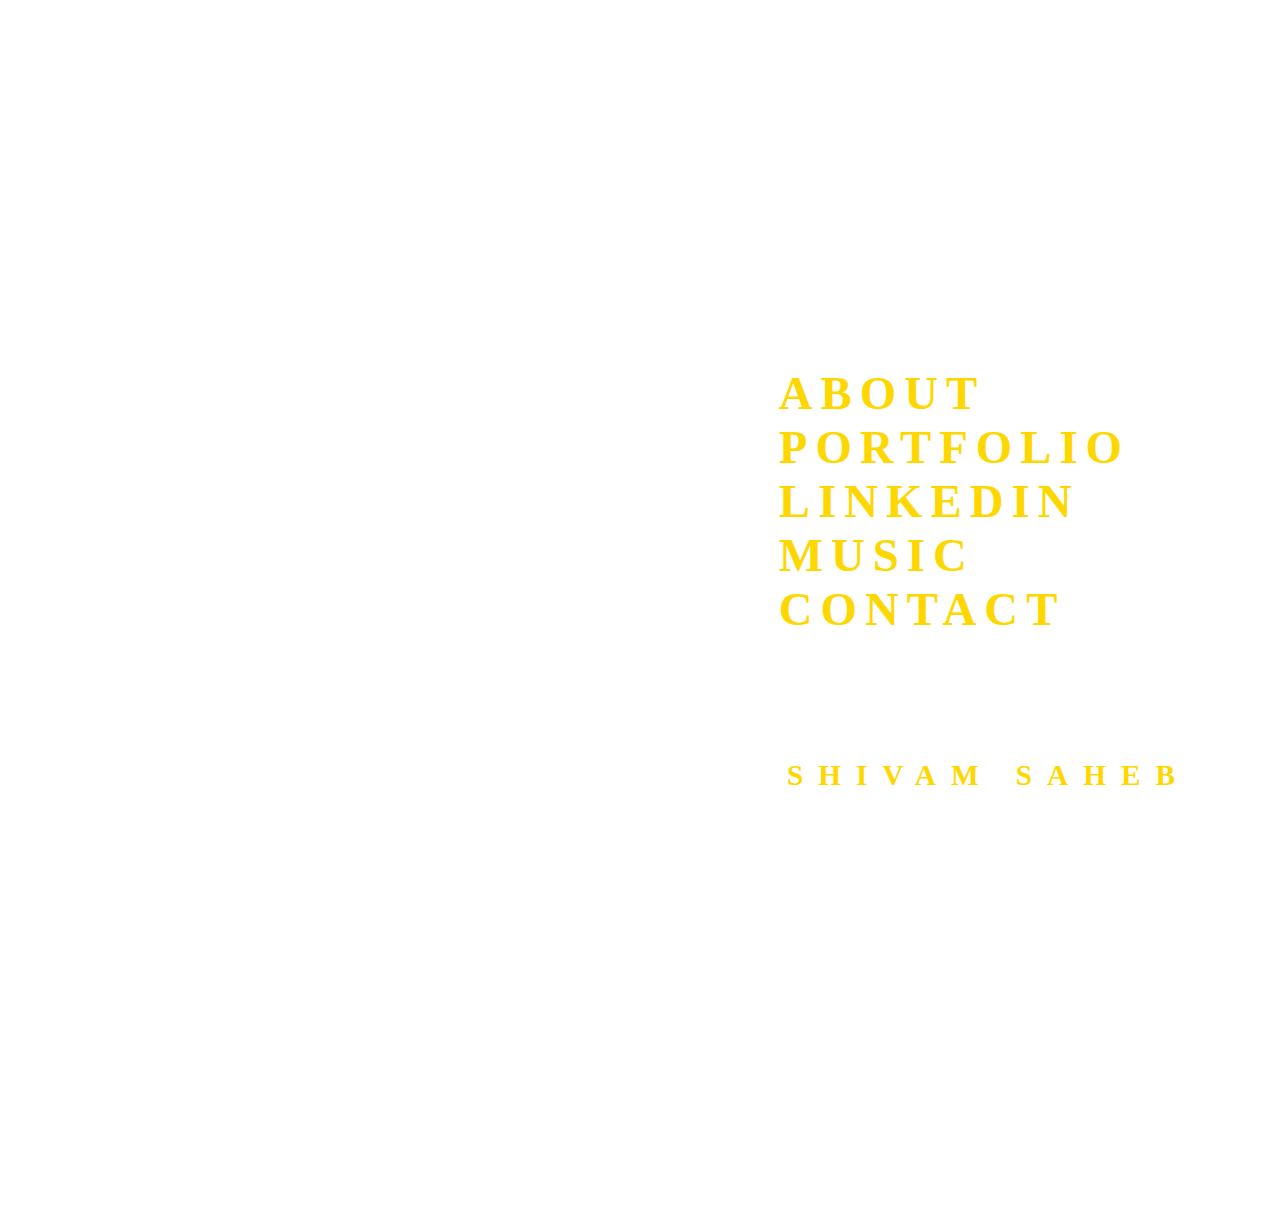
<file: html/index.html>
<html>

<audio id="myaudio" src="../Extras/PER.mp3" autoplay>
    <p>If you are reading this, it is because your browser does not support the audio element. </p>
    <embed src="../PER.mp3" width="180" height="90" hidden="true" />
</audio>

<script>
    var audio = document.getElementById("myaudio");
    audio.volume = 0.4;
</script>

<head>
    <title> Shivam </title>
    <meta name="viewport" content="width=device-width">
    <link rel="shortcut icon" type="image/ico" href="../Extras/favicon.ico">
    <link rel="stylesheet" href="../css/index.css">
</head>

<section id="Site">
    <h3>
        <a href="../html/">SHIVAM SAHEB </a>
    </h3>
</section>

<body>
    <header>
        <section id="Elements">
            <h3>
                <div>
                    <a href="../html/about"> About</a>
                </div>
                <div>
                    <a href="../pdf/portfolio.pdf"> Portfolio</a>
                </div>
                <div>
                    <a href="https://www.linkedin.com/in/shivamsaheb/" target="_blank"> linkedin</a>
                </div>
                <div>
                    <a href="https://soundcloud.com/shivamsaheb14" target="_blank"> Music</a>
                </div>
                <div>
                    <a href="../html/contactform">Contact</a>
                </div>
            </h3>
        </section>
    </header>
    <script src="../js/index.js"></script>
</body>

</html>
</file>
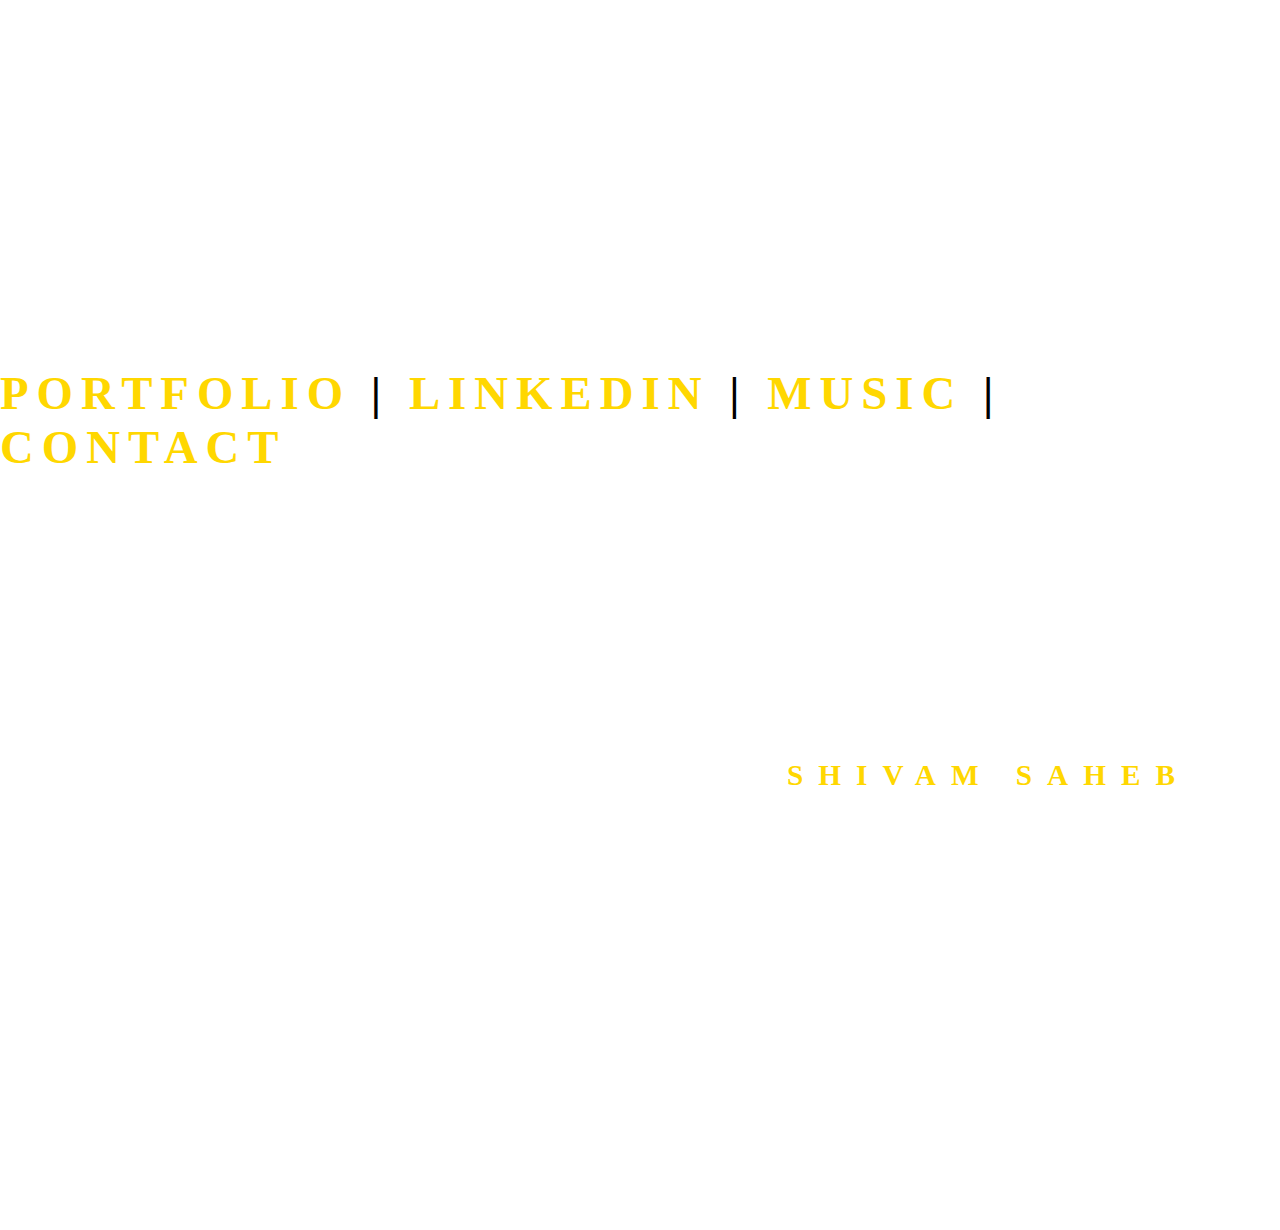
<file: about.html>
<html>

<head>
    <title> Shivam </title>
    <meta name="viewport" content="width=device-width">
    <link rel="shortcut icon" type="image/ico" href="/favicon.ico">
    <link rel="stylesheet" href="./index.css">
</head>

<section id="Site">
    <h3>
        <a href="/">SHIVAM SAHEB </a>
    </h3>
</section>

<body>
    <header>
        <section id="Elements">
            <h3>
                <a href="/portfolio.pdf"> Portfolio</a> |
                <a href="https://www.linkedin.com/in/shivamsaheb/" target="_blank"> linkedin</a> |

                <a href="https://soundcloud.com/shivamsaheb14" target="_blank"> Music</a> |
                <a href="ContactForm">Contact</a>
            </h3>
        </section>
    </header>
</body>


</html>
</file>
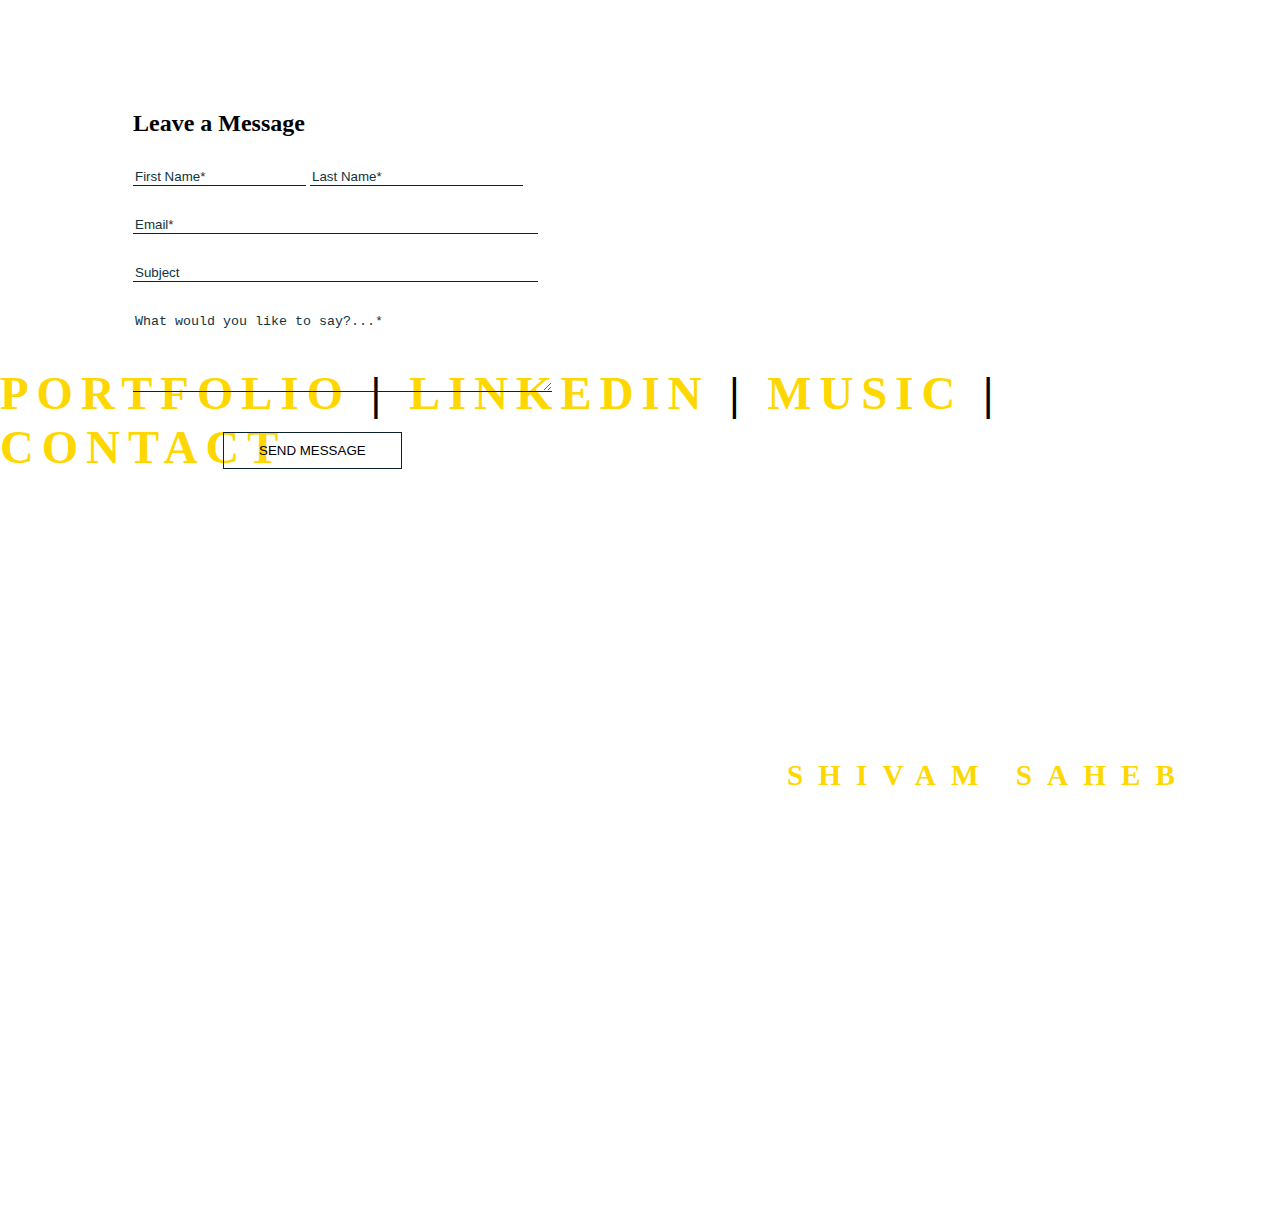
<file: ContactForm.html>
<html>

<head>
    <title> Shivam </title>
    <meta name="viewport" content="width=device-width">
    <link rel="shortcut icon" type="image/ico" href="/favicon.ico">
    <link rel="stylesheet" href="./index.css">
</head>

<section id="Site">
    <h3>
        <a href="/">SHIVAM SAHEB </a>
    </h3>
</section>

<body>
    <header>
        <section id="Elements">
            <h3>
                <a href="/portfolio.pdf"> Portfolio</a> |
                <a href="https://www.linkedin.com/in/shivamsaheb/" target="_blank"> linkedin</a> |

                <a href="https://soundcloud.com/shivamsaheb14" target="_blank"> Music</a> |
                <a href="ContactForm">Contact</a>
            </h3>
        </section>
    </header>

    <div class="ContactContainer">
        <div>
            <h2>Leave a Message</h2>
        </div>
        <div>
            <div>
                <form id="contact-form" class="form" action="https://formspree.io/shivamrsaheb@gmail.com" method="POST">
                    <div class="forminputs">
                        <input type="text" class="form-control" size="19" id="name" name="First Name" placeholder="First Name*" tabindex="1" required>
                        <input type="text" class="form-control" size="24" id="name" name="Last Name" placeholder="Last Name*" tabindex="2" required>
                    </div>
                    <div class="forminputs">
                        <input type="email" class="form-control" size="48" id="email" name="Email" placeholder="Email*" tabindex="3" >
                    </div>
                    <div class="forminputs">
                        <input type="text" class="form-control" size="48" id="subject" name="Subject" placeholder="Subject" tabindex="4" required>
                    </div>
                    <div class="forminputs">
                        <textarea rows="5" cols="50" name="Message" class="form-control" id="message" placeholder="What would you like to say?...*" tabindex="5" ></textarea>
                    </div>
                    <div>
                        <button type="submit" value="Send" class="btn-start-order">Send Message</button>
                    </div>
                </form>
            </div>
        </div>
    </div>

</body>

</html>
</file>
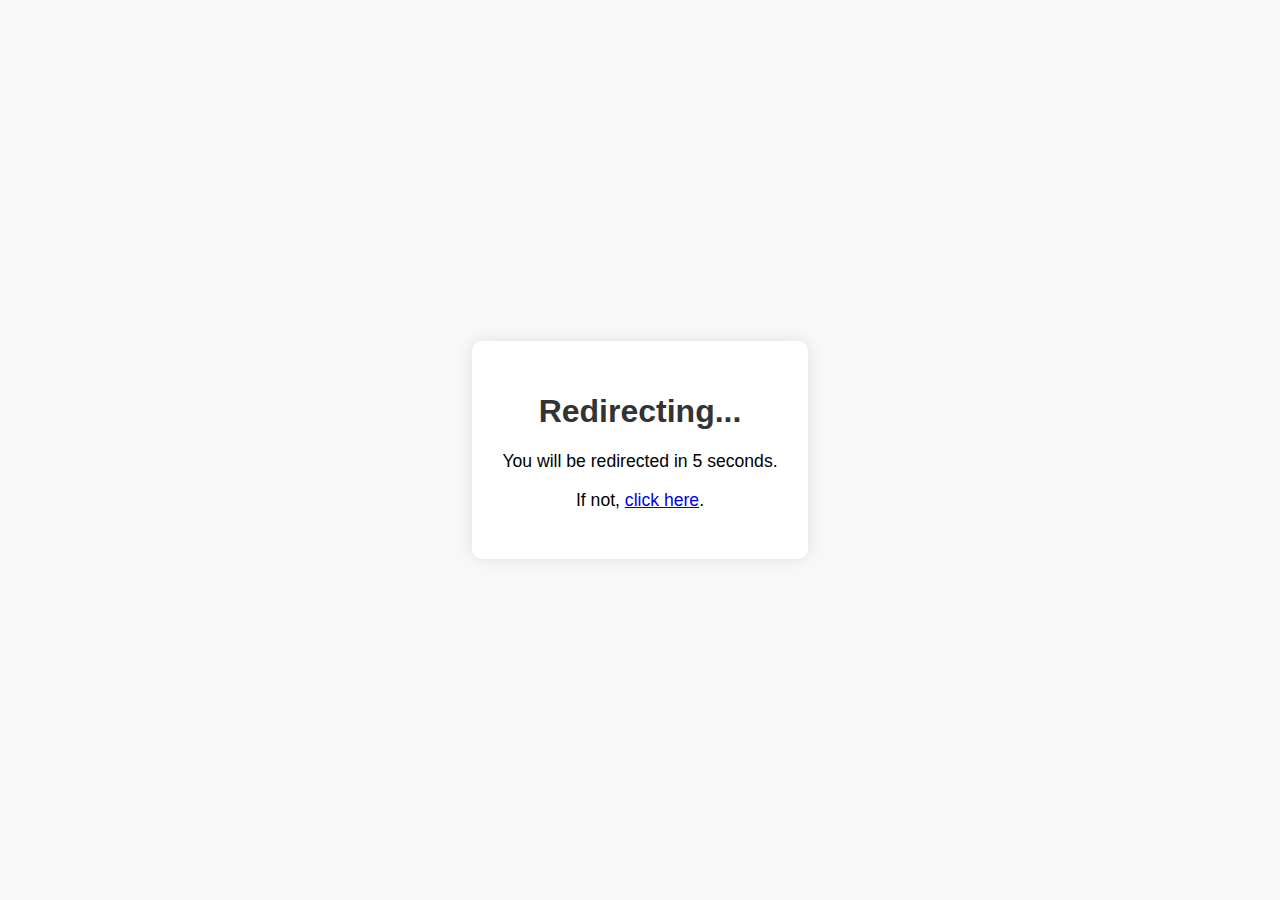
<file: redirect.html>
<!DOCTYPE html>
<html lang="en">
<head>
  <meta charset="UTF-8">
  <meta name="viewport" content="width=device-width, initial-scale=1.0">
  <title>Redirecting...</title>
  <link rel="stylesheet" href="css/redirect.css">
</head>
<body>
  <div class="container">
    <h1>Redirecting...</h1>
    <p>You will be redirected in <span id="countdown">5</span> seconds.</p>
    <p>If not, <a href="html/index.html">click here</a>.</p>
  </div>

  <script src="js/redirect.js"></script>
</body>
</html>
</file>
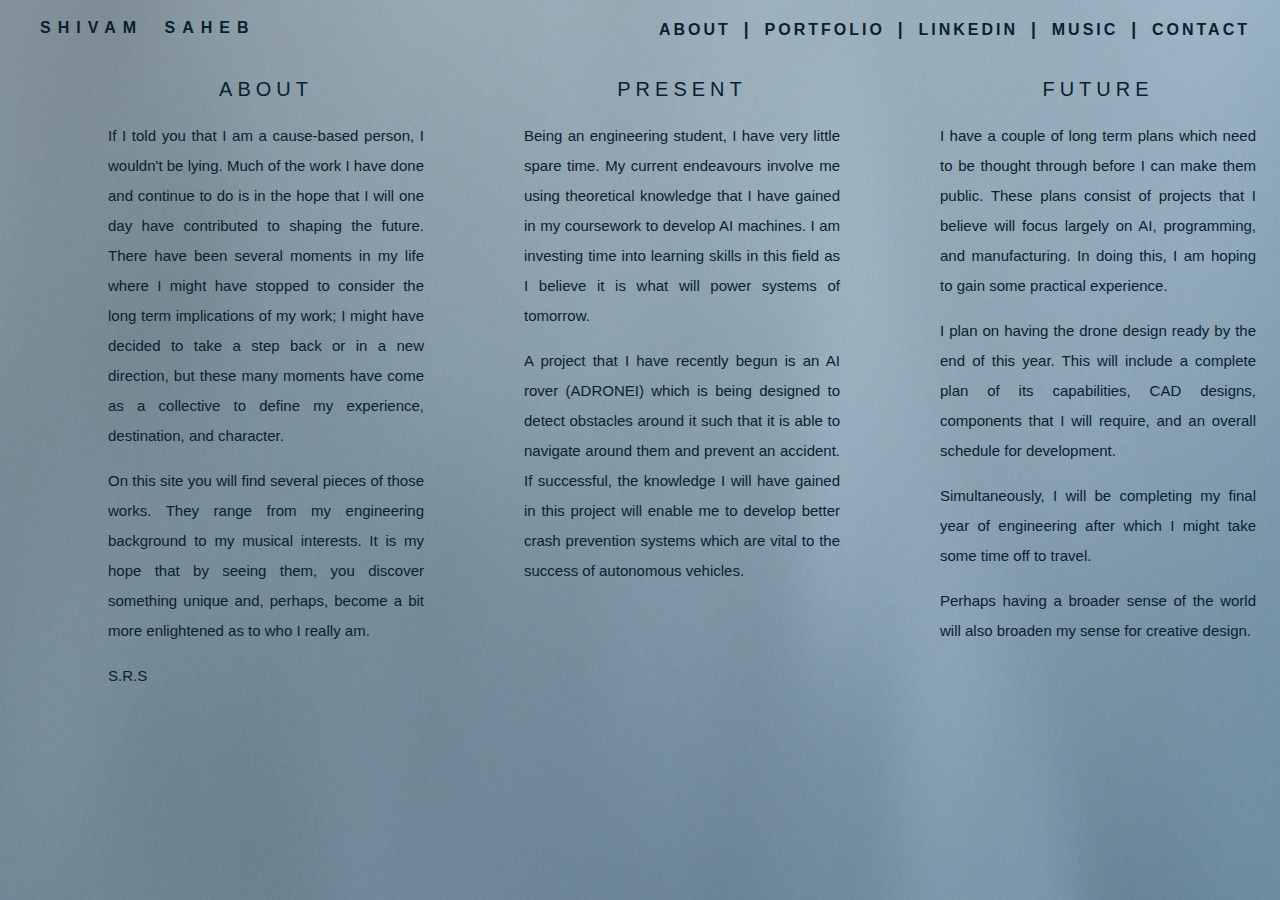
<file: html/about.html>
<html style="background-image: url('../images/websitebackground.png'); background-size: cover; color: #0b212e; font:15px Arial, Helvetica, sans-serif;">

<head>
    <title> Shivam </title>
    <meta name="viewport" content="width=device-width">
    <link rel="shortcut icon" type="image/ico" href="/favicon.ico">
    <link rel="stylesheet" href="../css/contactform.css">
</head>

<section id="Site">
    <h3>
        <a href="../html/">SHIVAM SAHEB </a>
    </h3>
</section>

<body>
    <header>
        <section id="Elements">
            <h3>
                <a href="../html/about">About</a> |
                <a href="../pdf/portfolio.pdf"> Portfolio</a> |
                <a href="https://www.linkedin.com/in/shivamsaheb/" target="_blank"> linkedin</a> |

                <a href="https://soundcloud.com/shivamsaheb14" target="_blank"> Music</a> |
                <a href="../html/contactform">Contact</a>
            </h3>
        </section>
    </header>

    <div class="row">
        <div class="column">
            <p id="aboutheadings" style="font-size:20px"> About </p>
            <p id="aboutparas" style="font-size:15px">
                If I told you that I am a cause-based person, I wouldn't be lying. Much of the work I have done and
                continue to do is in
                the hope that I will one day have contributed to shaping the future. There have been several moments in
                my
                life where I might have stopped to consider the long term implications of my work; I might have decided
                to
                take a step back or in a new direction, but these many moments have come as a collective to define my
                experience,
                destination, and character.
            </p>
            <p id="aboutparas" style="font-size:15px">
                On this site you will find several pieces of those works. They range from my engineering background to
                my musical interests.
                It is my hope that by seeing them, you discover something unique and, perhaps, become a bit more
                enlightened
                as to who I really am.
            </p>
            <p id="aboutparas" style="font-size:15px">
                S.R.S
            </p>
        </div>
        <div class="column">
            <p id="aboutheadings" style="font-size:20px"> Present </p>
            <p id="aboutparas">
                Being an engineering student, I have very little spare time. My current endeavours involve me using
                theoretical knowledge
                that I have gained in my coursework to develop AI machines. I am investing time into learning skills in
                this
                field as I believe it is what will power systems of tomorrow.
            </p>
            <p id="aboutparas">
                A project that I have recently begun is an AI rover (ADRONEI) which is being designed to detect
                obstacles around it such
                that it is able to navigate around them and prevent an accident. If successful, the knowledge I will
                have
                gained in this project will enable me to develop better crash prevention systems which are vital to the
                success
                of autonomous vehicles.
            </p>
        </div>
        <div class="column">
            <p id="aboutheadings" style="font-size:20px"> Future </p>
            <p id="aboutparas">
                I have a couple of long term plans which need to be thought through before I can make them public.
                These plans consist of
                projects that I believe will focus largely on AI, programming, and manufacturing. In doing this, I am
                hoping
                to gain some practical experience.
            </p>
            <p id="aboutparas">
                I plan on having the drone design ready by the end of this year. This will include a complete plan of
                its capabilities, CAD
                designs, components that I will require, and an overall schedule for development.
            </p>
            <p id="aboutparas">
                Simultaneously, I will be completing my final year of engineering after which I might take some time
                off to travel.
            </p>
            <p id="aboutparas">
                Perhaps having a broader sense of the world will also broaden my sense for creative design.
            </p>
        </div>


    </div>












</body>

</html>
</file>
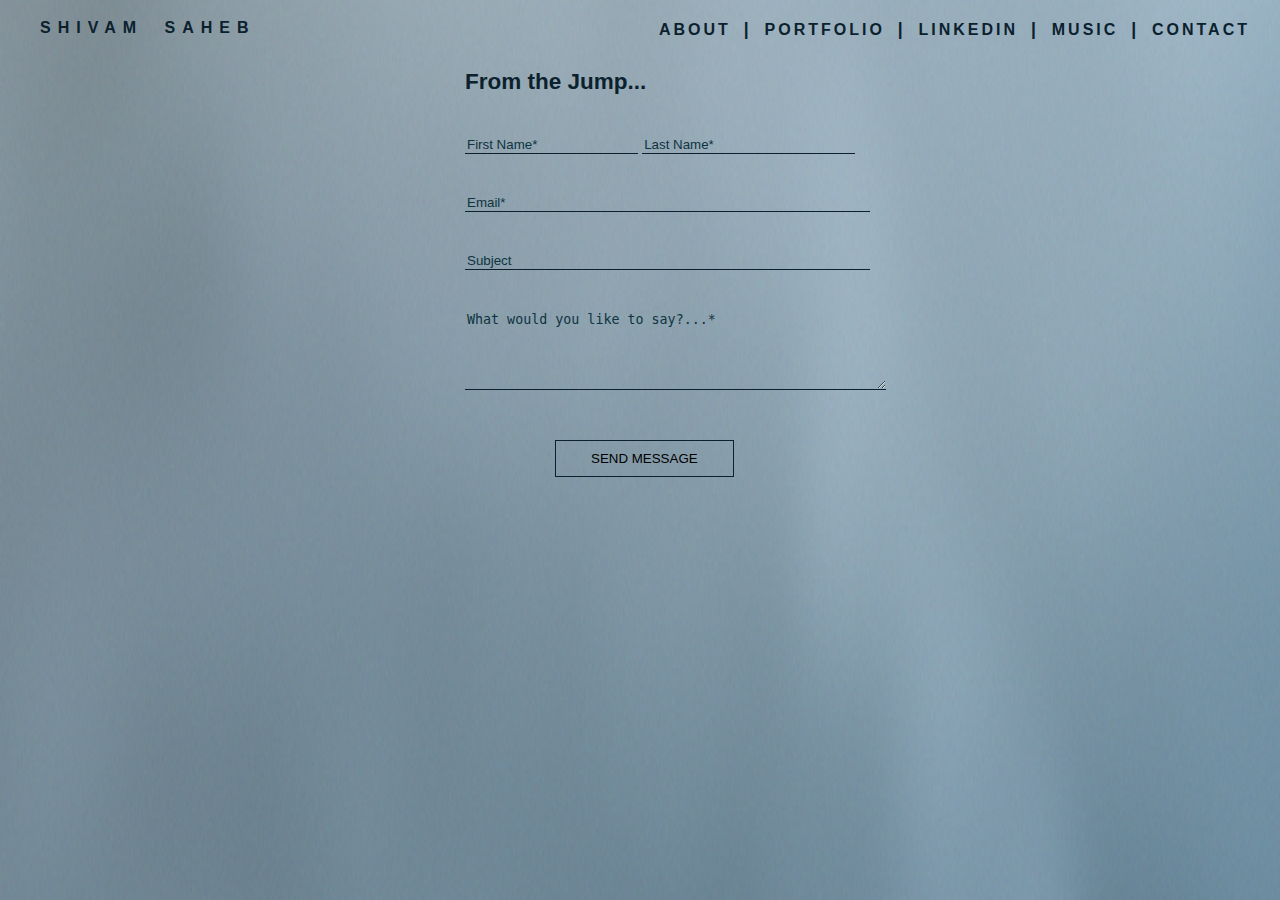
<file: html/contactform.html>
<html style="background-image: url('../images/websitebackground.png'); background-size: cover; color: #0b212e; font:15px Arial, Helvetica, sans-serif;">

<head>
    <title> Shivam </title>
    <meta name="viewport" content="width=device-width">
    <link rel="shortcut icon" type="image/ico" href="/favicon.ico">
    <link rel="stylesheet" href="../css/contactform.css">
</head>

<section id="Site">
    <h3>
        <a href="/">SHIVAM SAHEB </a>
    </h3>
</section>

<body>
    <header>
        <section id="Elements">
            <h3>
                <a href="../html/about">About</a> |
                <a href="../pdf/portfolio.pdf"> Portfolio</a> |
                <a href="https://www.linkedin.com/in/shivamsaheb/" target="_blank"> linkedin</a> |

                <a href="https://soundcloud.com/shivamsaheb14" target="_blank"> Music</a> |
                <a href="../css/contactform">Contact</a>
            </h3>
        </section>
    </header>

    <div class="ContactContainer">
        <div>
            <h2>From the Jump...</h2>
        </div>
        <div>
            <div>
                <form id="contact-form" class="form" action="https://formspree.io/shivamrsaheb@gmail.com" method="POST">
                    <div class="forminputs">
                        <input type="text" class="form-control" size="19" id="name" name="First Name" placeholder="First Name*" tabindex="1" required>
                        <input type="text" class="form-control" size="24" id="name" name="Last Name" placeholder="Last Name*" tabindex="2" required>
                    </div>
                    <div class="forminputs">
                        <input type="email" class="form-control" size="48" id="email" name="Email" placeholder="Email*" tabindex="3" >
                    </div>
                    <div class="forminputs">
                        <input type="text" class="form-control" size="48" id="subject" name="Subject" placeholder="Subject" tabindex="4" required>
                    </div>
                    <div class="forminputs">
                        <textarea rows="5" cols="50" name="Message" class="form-control" id="message" placeholder="What would you like to say?...*" tabindex="5" ></textarea>
                    </div>
                    <div>
                        <button type="submit" value="Send" class="btn-start-order">Send Message</button>
                    </div>
                </form>
            </div>
        </div>
    </div>

</body>

</html>
</file>
<file: css/index.css>
#Elements{
    letter-spacing: 8px;
    min-height: 400px;
    padding-right: 130px;
    padding-bottom: 180px;
    position: absolute; right: 20px; bottom: 1px;
    font-size: 40px;
}

#Site{
    letter-spacing: 15px;
    min-height: 400px;
    padding-right: 70px;
    padding-bottom: 100px;
    position: absolute; right: 20px; bottom: -330px;
    font-size: 25px;
}

a{
    color: gold; 
    text-decoration: none; 
    text-transform: uppercase; 
}

a:hover{
    -webkit-transition: 0.5s ease;
    transition: 0.5s ease;
    color: white;
}

/* Main */
.ContactContainer{
    padding-left: 125px;
    position: absolute; top:90px;
}

.forminputs{
    margin: 30px 0;
}

#name, #email, #subject, #message{
    border: 1px solid #0b212e;
    border-style: none none solid none;
    outline: 0;
    background: transparent;
}

::placeholder{
    color: rgb(14, 52, 66);
    opacity: 1;
}

.btn-start-order {
	background: transparent;
    border: 1px solid #0b212e;
    margin: 10px 90px;
    padding: 10px 35px;
    text-transform: uppercase;
    transition: all 0.25s ease 0s;
}

.btn-start-order:hover,.btn-start-order:active, .btn-start-order:focus {
    -webkit-transition: 0.5s ease;
    transition: 0.5s ease;
    color: #0b212e;
    background: white;
}
</file>
<file: index.css>
#Elements{
    letter-spacing: 8px;
    min-height: 400px;
    padding-right: 130px;
    padding-bottom: 180px;
    position: absolute; right: 20px; bottom: 1px;
    font-size: 40px;
}

#Site{
    letter-spacing: 15px;
    min-height: 400px;
    padding-right: 70px;
    padding-bottom: 100px;
    position: absolute; right: 20px; bottom: -330px;
    font-size: 25px;
}

a{
    color: gold; 
    text-decoration: none; 
    text-transform: uppercase; 
}

a:hover{
    -webkit-transition: 0.5s ease;
    transition: 0.5s ease;
    color: white;
}

/* Main */
.ContactContainer{
    padding-left: 125px;
    position: absolute; top:90px;
}

.forminputs{
    margin: 30px 0;
}

#name, #email, #subject, #message{
    border: 1px solid #0b212e;
    border-style: none none solid none;
    outline: 0;
    background: transparent;
}

::placeholder{
    color: rgb(14, 52, 66);
    opacity: 1;
}

.btn-start-order {
	background: transparent;
    border: 1px solid #0b212e;
    margin: 10px 90px;
    padding: 10px 35px;
    text-transform: uppercase;
    transition: all 0.25s ease 0s;
}

.btn-start-order:hover,.btn-start-order:active, .btn-start-order:focus {
    -webkit-transition: 0.5s ease;
    transition: 0.5s ease;
    color: #0b212e;
    background: white;
}
</file>
<file: css/redirect.css>
body {
  font-family: Arial, sans-serif;
  background-color: #f8f8f8;
  display: flex;
  justify-content: center;
  align-items: center;
  height: 100vh;
  margin: 0;
}

.container {
  text-align: center;
  background: white;
  padding: 30px;
  border-radius: 10px;
  box-shadow: 0 0 15px rgba(0, 0, 0, 0.1);
}

h1 {
  color: #333;
}

p {
  font-size: 1.1em;
}
</file>
<file: css/contactform.css>
#Elements{
    letter-spacing: 3px;
    word-spacing: 5px;
    margin-right: 10px;
    min-height: 400px;
    text-align: center;
    position: absolute; right: 20px; top: 1px; 
}

#Site{
    float: left;
    letter-spacing: 7px;
    word-spacing: 10px;
    padding-left: 40px;
    min-height: 400px;
    text-align: center;
    position: absolute; left: 0; top: 1px;
}

a{ 
    color: #0b212e;
    text-decoration: none;
    text-transform: uppercase;
    font-size: 16px;
}

a:hover{
    -webkit-transition: 0.5s ease;
    transition: 0.5s ease;
    color: white;
}

/* Main */
.ContactContainer{
    position: absolute; top:50%; left:50%; 
    margin-top: -400px;
    margin-left: -175px;
}

.forminputs{
    margin: 40px 0;
}

#name, #email, #subject, #message{
    border: 1px solid #0b212e;
    border-style: none none solid none;
    outline: 0;
    background: transparent;
}

::placeholder{
    color: rgb(14, 52, 66);
    opacity: 1;
}

.btn-start-order {
	background: transparent;
    border: 1px solid #0b212e;
    margin: 10px 90px;
    padding: 10px 35px;
    text-transform: uppercase;
    transition: all 0.25s ease 0s;
}

.btn-start-order:hover,.btn-start-order:active, .btn-start-order:focus {
    -webkit-transition: 0.5s ease;
    transition: 0.5s ease;
    color: #0b212e;
    background: white;
}

.column {
    float: left;
    width: 25%;
    padding-top: 50px;
    padding-left: 100px;
}

/* Clear floats after the columns */
.row:after {
    content: "";
    display: table;
    clear: both;
}

#aboutheadings {
    text-align: center;
    letter-spacing: 5px;
    word-spacing: 10px;
    text-transform: uppercase;
}

#aboutparas {
    text-align: justify;
    line-height: 2;
}
</file>
